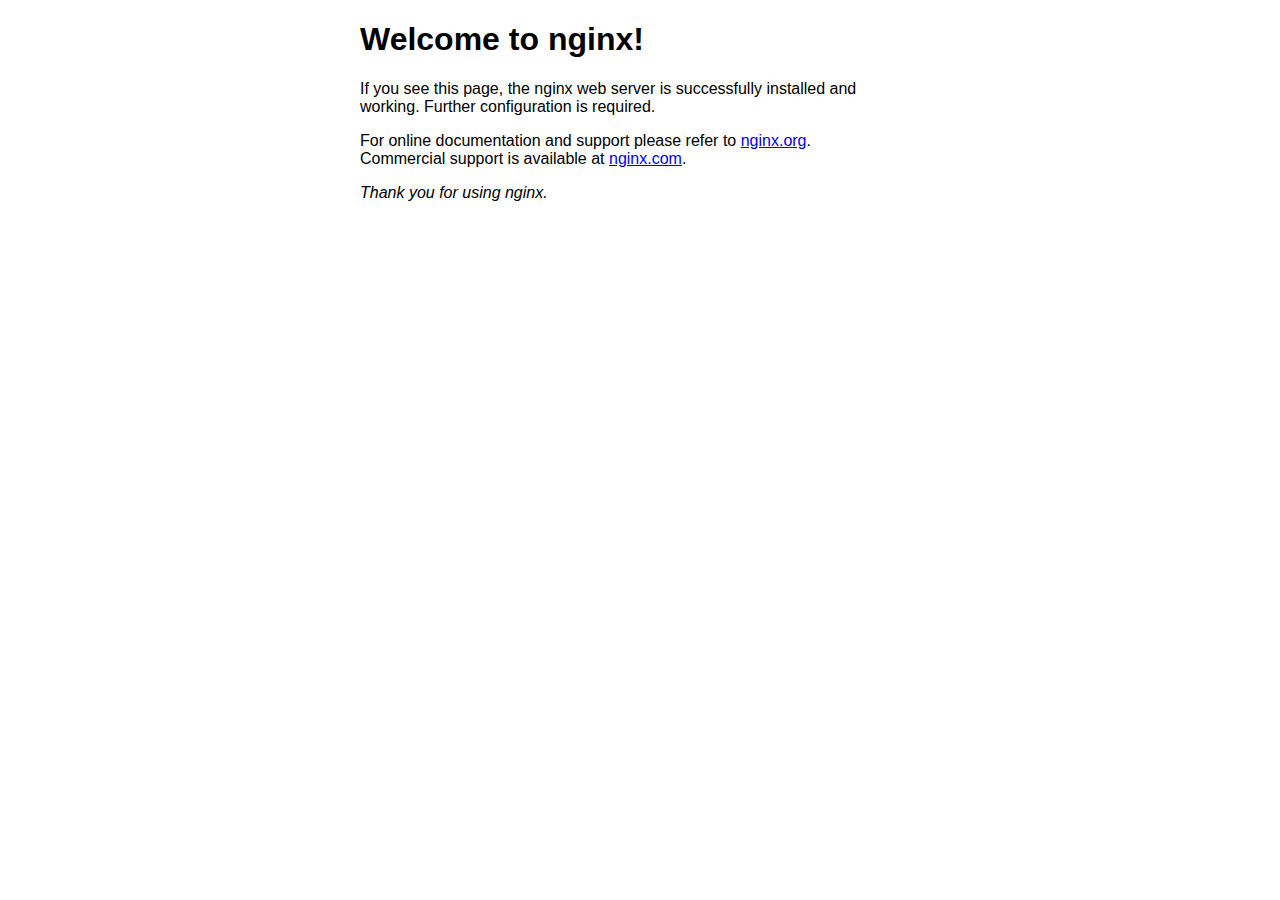
<file: landing/index.nginx-debian.html>
<!DOCTYPE html>
<html>
<head>
<title>Welcome to nginx!</title>
<style>
html { color-scheme: light dark; }
body { width: 35em; margin: 0 auto;
font-family: Tahoma, Verdana, Arial, sans-serif; }
</style>
</head>
<body>
<h1>Welcome to nginx!</h1>
<p>If you see this page, the nginx web server is successfully installed and
working. Further configuration is required.</p>

<p>For online documentation and support please refer to
<a href="http://nginx.org/">nginx.org</a>.<br/>
Commercial support is available at
<a href="http://nginx.com/">nginx.com</a>.</p>

<p><em>Thank you for using nginx.</em></p>
</body>
</html>
</file>
